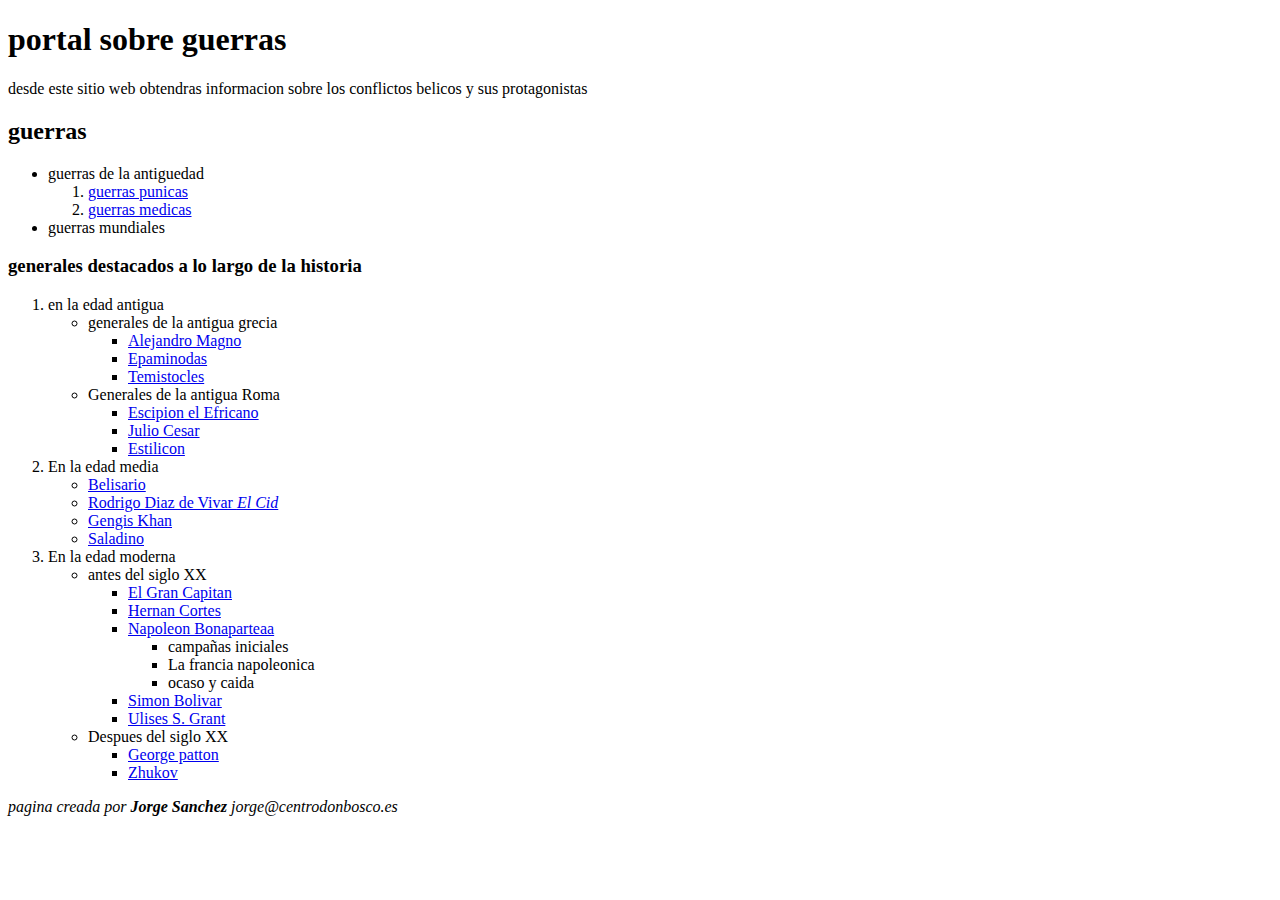
<file: p11-13/index.html>
<!DOCTYPE html>
<html lang="en">
<head>
	<meta charset="UTF-8">
	<title>Portal Sobre Guerras</title>
</head>
<body>
	<h1>portal sobre guerras</h1>
	<p>desde este sitio web obtendras informacion sobre los conflictos belicos y sus protagonistas</p>
	<h2>guerras</h2>
	<ul>
		<li>guerras de la antiguedad
			<ol>
				<li> <a href="guerras\punicas.html"> guerras punicas</a> </li>
				<li><a href="guerras\medicas.html"> guerras medicas </a> </li>
			</ol>
		</li>
		<li>guerras mundiales</li>
	</ul>
	<h3>generales destacados a lo largo de la historia</h3>
	<ol>
		<li>en la edad antigua
			<ul>
				<li>generales de la antigua grecia
				<ul>
					<li><a href="generales/edad-antigua/grecia/alejandro-magno.html">Alejandro Magno</a> </li>
					<li><a href="generales/edad-antigua/grecia/epaminondas.html">Epaminodas</a></li>
					<li><a href="generales/edad-antigua/grecia/temistocles.html">Temistocles</a></li>
				</ul>
				</li>		
				<li>Generales de la antigua Roma
					<ul>
						<li><a href="generales/edad-antigua/roma/escipion.html">Escipion el Efricano</a></li>
						<li><a href="generales/edad-antigua/roma/julio-cesar.html">Julio Cesar</a></li>
						<li><a href="generales/edad-antigua/roma/estilicon.html">Estilicon</a></li>
					</ul>
				</li>
			</ul>
		</li>
		<li>En la edad media
			<ul>
				<li><a href="generales/edad-media/belisario.html">Belisario</a></li>
				<li><a href="generales/edad-media/cid.html">Rodrigo Diaz de Vivar <em>El Cid</em></a></li>
				<li><a href="generales/edad-media/gengis-khan.html">Gengis Khan</a></li>
				<li><a href="generales/edad-media/saladino.html">Saladino</a></li>
			</ul>
		</li>
		<li>En la edad moderna
			<ul>
				<li>antes del siglo XX
					<ul>
						<li><a href="generales/edad-moderna/antes-s-xx/gran-capitan.html">El Gran Capitan</a></li>
						<li><a href="generales/edad-moderna/antes-s-xx/hernan-cortes.html">Hernan Cortes</a></li>
						<li><a href="generales/edad-moderna/antes-s-xx/napoleon.html">Napoleon Bonaparteaa</a>
							<ul>
								<li>campañas iniciales</li>
								<li>La francia napoleonica</li>
								<li>ocaso y caida</li>
							</ul>
						</li>
						<li><a href="generales/edad-moderna/antes-s-xx/simon-bolivar.html">Simon Bolivar</a></li>
						<li><a href="generales/edad-moderna/antes-s-xx/grant.html">Ulises S. Grant</a></li>
					</ul>
				</li>
				<li>Despues del siglo XX
					<ul>
						<li><a href="generales/edad-moderna/despues-s-xx/patton.html">George patton</a></li>
						<li><a href="generales/edad-moderna/despues-s-xx/zhukov.html">Zhukov</a></li>
					</ul>
				</li>
			</ul>
		</li>
	</ol>
	<cite><em>pagina creada por <strong>Jorge Sanchez</strong> jorge@centrodonbosco.es</em></cite>
</body>
</html>
</file>
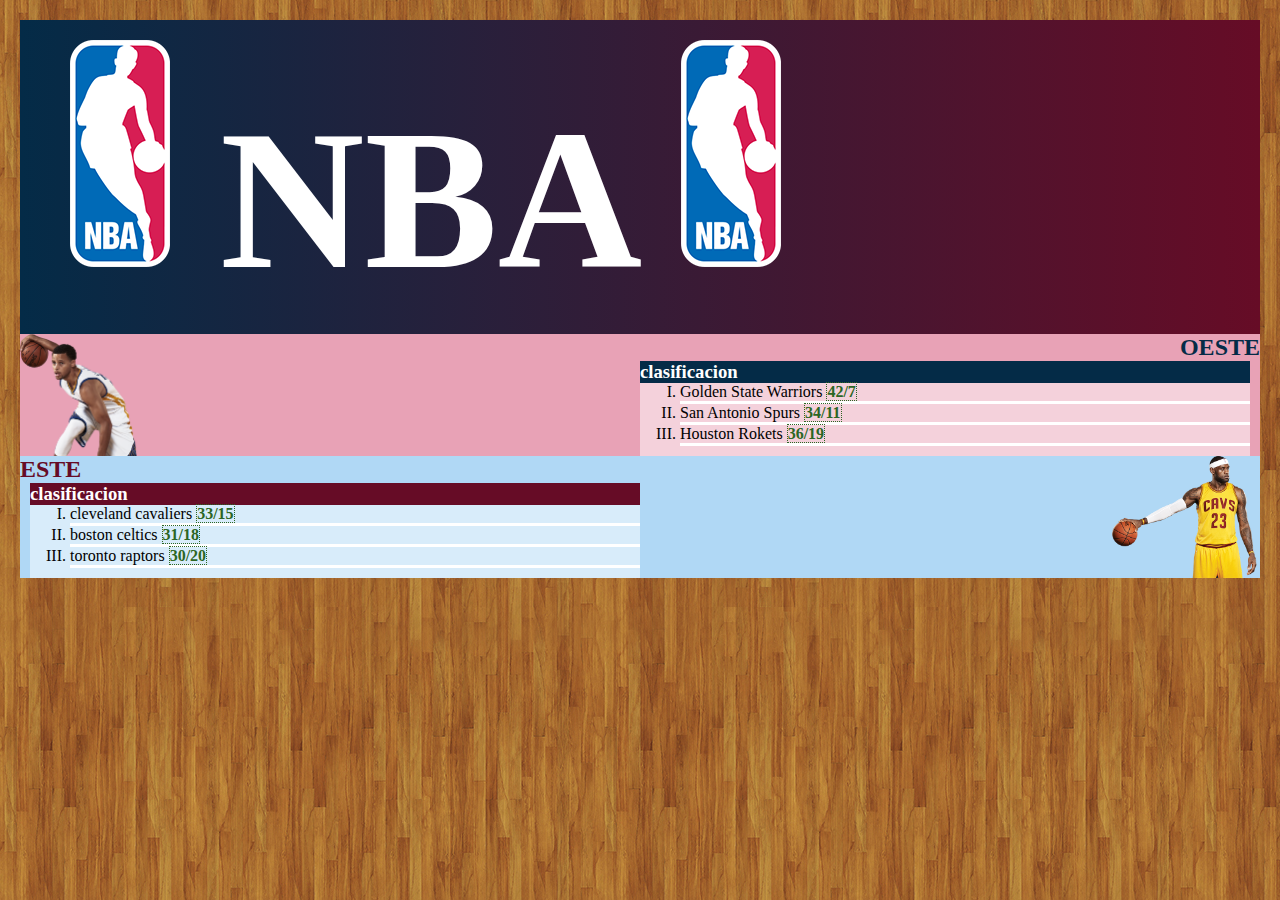
<file: practica24/index.html>
<!DOCTYPE html>
<html lang="en">
<head>
    <meta charset="UTF-8">
    <title>Title</title>
    <link rel="stylesheet" href="estilos.css">
</head>
<body>
<header>
    <h1>
        <img src="img/logoNBA.png" alt="logo nba">
        NBA
        <img src="img/logoNBA.png" alt="logo nba">
    </h1>
</header>
<section id="oeste">
    <h2>OESTE</h2>
    <h3>clasificacion</h3>
    <ol>
        <li>Golden State Warriors <strong>42/7</strong></li>
        <li>San Antonio Spurs <strong>34/11</strong></li>
        <li>Houston Rokets <strong>36/19</strong></li>
    </ol>
</section>
<section id="este">
    <h2>ESTE</h2>
    <h3>clasificacion</h3>
    <ol>
        <li>cleveland cavaliers <strong>33/15</strong></li>
        <li>boston celtics <strong>31/18</strong></li>
        <li>toronto raptors <strong>30/20</strong></li>
    </ol>
</section>
</body>
</html>
</file>
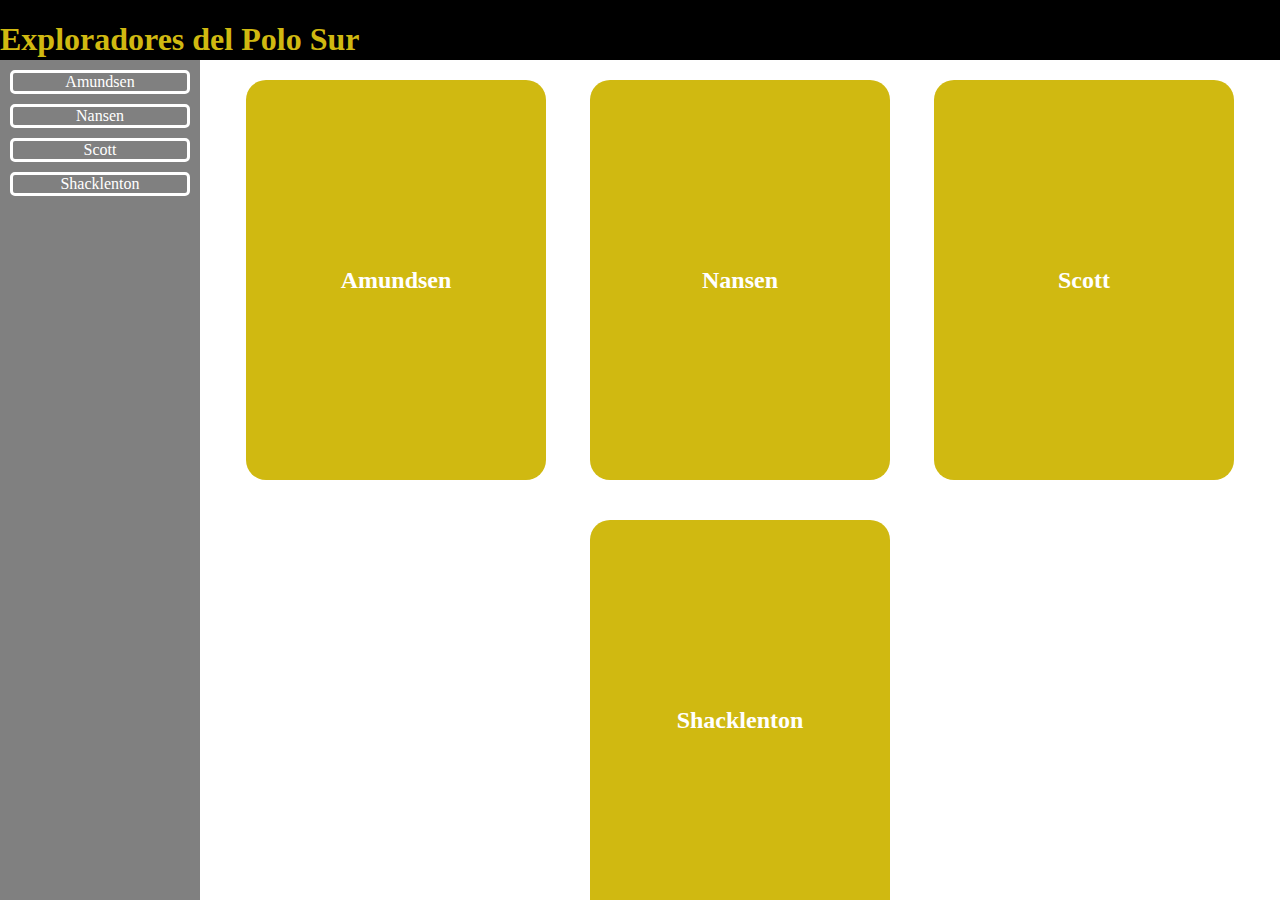
<file: practica30/index.html>
<!doctype html>
<html lang="es">
<head>
	<meta charset="UTF-8">
	<title>Document</title>
	<link rel="stylesheet" href="estilos.css">
</head>
<body>
<header>
	<h1>Exploradores del Polo Sur</h1>
</header>
<nav>
	<a href="#E1">Amundsen</a>
	<a href="#E2">Nansen</a>
	<a href="#E3">Scott</a>
	<a href="#E4">Shacklenton</a>
</nav>
	<main>
	<div>
		<h2><a href="#E1">Amundsen</a></h2>
		<h2><a href="#E2">Nansen</a></h2>
		<h2><a href="#E3">Scott</a></h2>
		<h2><a href="#E4">Shacklenton</a></h2>
	</div>
	<h1 id="E1">Roald Amundsen</h1>
	<p>Inspirado por su compatriota Fridtjof Nansen, Amundsen no tardó en adoptar la metodología de aquel en sus aventuras. Estudió e hizo suyas las formas de vida de los inuit en las regiones árticas. Combinándolas con otros conocimientos de los pueblos escandinavos, como el uso de esquís, encontró la receta que le posibilitó hacer realidad sus sueños.</p>
	<p>Capaz de adaptarse sin el menor problema a los entornos y circunstancias más difíciles y hostiles, Amundsen vivió como un esquimal en el ártico canadiense, durante meses se alimentó de perros y pinguinos en la Antártida, aprendió a manejar ingenios aéreos cuando vio que eran el camino más seguro para alcanzar el polo Norte y no dudó en ocultar sus verdaderas intenciones a quienes eran sus mentores como el citado Nansen, quien le dejó su barco, y el Gobierno noruego, que sufragó sus expediciones.</p>
	<p>Criticado dentro y fuera de Noruega por este estilo pragmático, Amundsen tuvo su némesis en la falta de sostén económico que le acompañó gran parte de su vida, contratiempos que no pudieron evitar que fuera el más grande de los exploradores polares: formó parte de la primera expedición que pasó un invierno en la Antártica, fue el primero en atravesar el mítico Pasaje del Noroeste, el primero en alcanzar el polo Sur como líder de un grupo integrado por cinco hombres y el primero en sobrevolar el polo Norte en avión, junto con Riiser-Larsen, Lincoln Ellsworth y Umberto Nobile.</p>
	<p>Amundsen nació el 16 de julio de 1872 en una granja de la región de Fredrikstad, en una familia de marinos y balleneros. Encandilado por los relatos de aventureros y exploradores, en especial los relatos de Sir John Franklin y la búsqueda vana del Paso del Noroeste, con apenas 15 años y ya huérfano de padre, Amundsen tomó la determinación de consagrar su vida a la exploración polar. El éxito logrado por Fridtjof Nansen en la primera travesía de Groenlandia, cuando tenía 17 años reforzó su decisión. A la muerte de su madre en 1893, a los 21 años, deja los estudios y se enrola en una expedición al ártico.</p>
	<p>En 1903 se enroló como primer oficial en la expedición Bélgica Antártica, dirigida por Adrien de Gerlache. A bordo del 'Bélgica', los componentes de la tripulación quedan atrapados por los hielos de la península Antártica por debajo de los 70º S, convirtiéndose en los primeros en pasar un invierno ártico. En aquella terrible y desconocida experiencia que duró 13 meses fue decisivo el estadounidense Frederick Cook, médico de la expedición y que más tarde tuvo un virulento enfrentamiento con Peary por demostrar que había sido el primero en alcanzar el polo Norte.</p>
	<p>Al contrario que Nansen, Amundsen no fue un científico ni tampoco un nacionalista, aunque su pragmatismo pronto le hizo entender que ambos componentes eran esenciales para sufragar sus expediciones. La búsqueda del polo Norte magnético, un punto separado del geográfico, fue una excusa excelente para encontrar apoyos para su próxima expedición: el Paso del Noroeste. Esta mítica singladura, ocasionalmente abierta entre los hielos árticos, era una posible ruta marítima que comunicaba el norte de los océanos Atlántico y Pacífico por el norte del continente americano, ahorrando miles de kilómetros de navegación.</p>
	<p>Amundsen adquirió un pequeño pesquero, el 'Gjoa', de sólo 21 metros de largo y 45 toneladas. Los barcos polares tendían a tener un tamaño grande, pues aparte de una tripulación más o menos numerosa, debían alojar ingentes cantidades de alimentos, combustible y pertrechos para las travesías polares. En el 'Terra Nova', por ejemplo, empleado por el capitán Scott en su expedición a la Antártida de 1911, gran parte de la impedimenta hubo de ser estibada en los camarotes de la tripulación.</p>
	<p>El 'Gjoa' era todo lo contrario. Y aquí se encuentra una buena muestra del admirable espíritu práctico que gobernó a Amundsen. Este barco fue el más pequeño navío de exploración ártica jamás visto. Preparado para sólo siete tripulantes, en él, llevó lo imprescindible, pues pensaba obtener el alimento cazando y pescando a lo largo de su travesía. Lo que a priori parecía un inconveniente decisivo, resultó clave para el éxito de la expedición, pues el escaso calado del barco hizo posible que encontrara paso por los estrechos canales entre las islas y costas del norte de Canadá, por donde jamás hubiera pasado otro navío de mayores dimensiones.</p>
	<p>Entre 1903 y 1905 logró forzar aquella travesía, pasando dos inviernos en la Tierra del Rey Guillermo, al norte de Canadá. Allí Amundsen se sumergió en la forma de vida y la cultura inuits, algo que le ayudó de manera decisiva en el resto de sus travesías polares. Concluida la travesía en el verano de 1905, El 'Gjoa' alcanzó la costa de Yukón.</p>
	<p>No contento con ello, Amundsen recorrió sobre sus esquís sin el menor problema los 800 kilómetros de distancia ida y vuelta que le separaban de Eagle City, en Alaska, donde estaba el telégrafo más cercano, la única forma de comunicar al mundo la consecución de su éxito y cumplir con el acuerdo que tenía con el Times. Por desgracia, la noticia se filtró en el camino y fe divulgada por los periódicos norteamericanos antes, perdiendo Amundsen la cantidad acordada por la exclusiva.	</p>	

	<h1 id="E2">Fridtjof Nansen</h1>
	<p>Marino, diseñador naval, científico, oceanógrafo, zoólogo, diplomático, escritor, antropólogo, esquiador, político, destacado humanista, premio Nóbel y explorador, la aportación de Fridtjof Wedel-Jarlsberg Nansen a la nación nórdica, a la exploración polar, al conocimiento y al sentimiento humanitario es tan importante, potente y variada que cuando relatamos su vida, parece que hablamos de varios Nansen en vez de uno solo.</p>
	<p>Nacido en el seno de una familia acomodada en 1861 en Oslo, su infancia fue un periodo decisivo en el que fortaleció su cuerpo practicando el esquí y viviendo intensamente en la naturaleza. Realizó con 20 años su primer viaje ártico a bordo de un barco cazador de focas en Groenlandia. Licenciado en zoología encontró trabajo en el museo de historia natural de Bergen, aunque su cabeza no se apartaba del Ártico.</p>
	<p>Después de una laboriosa preparación, en 1888 se embarcó rumbo a Groenlandia junto con cinco compañeros. Sus intenciones eran realizar la ansiada travesía de costa a costa de la isla más grande del mundo. Al contrario que los que le precedieron, quienes siguieron dirección Oeste-Este, Nansen tuvo la idea de intentarlo al revés. Consideraba más duro psicológicamente abandonar la seguridad de las aldeas inuit de la costa oeste y lanzarse rumbo a la nada, que empezar en esa nada que es el resto de Groenlandia y caminar escapando de ella con la esperanza de alcanzar dichas poblaciones. «Sólo nos esperaba la muerte o la costa oeste de Groenlandia», escribiría después en el relato de la aventura.</p>
	
	<h1 id="E3">Robert Falcon Scott</h1>
	<p>No han cambiado tanto las cosas. Igual que hace tres milenios como relata Homero en La Iliada, igual que ahora mismo cuando los informativos nos aturden con cualquier gesto generoso que acarrea un fatal desenlace, la tragedia de aquel capitán de la Marina británica junto con cuatro de sus hombres, muertos en su intento de llegar los primeros al polo Sur, les convirtió en héroes.</p>
	<p>Un siglo después de aquello, los análisis coinciden en que el fracaso de los británicos se debió a una serie de desafortunadas elecciones, así como la aparición de una meteorología extraordinariamente virulenta. Scott nunca fue consciente de ello y a quienes siguen admirando su gesta no les preocupa demasiado.</p>
	<p>Las últimas líneas de su diario, encontrado junto a su cuerpo al año siguiente de su muerte, lo evidencian: «Asumimos riesgos y esto no hace que nos quejemos, sino que nos resignamos a la voluntad de la Providencia, decididos a esforzarnos hasta el final». La falta de experiencia de Scott fue decisiva para impedirles volver de un territorio tan terrible. «¡Dios mío este lugar es horrible!», se lamenta el británico en unas líneas escritas en el polo Sur, al constatar que el noruego Roald Amundsen se le había adelantado.</p>
	<p>Mucho antes de aquello, en 1901, Scott dirigió una Expedición Antártica Nacional Británica. A bordo del buque Discovery alcanzó la bahía de las Ballenas, frente a la plataforma de Ross. Allí, en el verano austral, hizó un aerostato para discernir una ruta que les llevase al interior del continente antártico a través de aquella traicionera banquisa pegada a sus costas.</p>
	<p>Pasaron dos inviernos allí y de nuevo en verano, organizaron dos expediciones para alcanzar los polos Sur magnético y geográfico. Scott se hizo acompañar por Ernest Shackleton, a la sazón tercer oficial del barco, y el físico Edward Wilson. Se quedaron a 850 kilómetros de la meta. El regreso les supuso un agotamiento extremo, la enemistad entre Scott y Shackleton y el convencimiento del primero de lo horripilante que podía ser la Antártica.</p>
	<p>A pesar de ello, nada más regresar a Gran Bretaña comenzó a pensar en su regreso al continente helado. Espoleado por el relativo éxito del ahora adversario suyo Shackleton, quien en una posterior expedición en 1907-1909 alcanzó los 88º 23’ S, quedándose tan solo a 155 kilómetros del polo Sur, aceleró sus planes para viajar al año siguiente a la Antártida. Con 65 hombres a bordo, ingenios como trineos motorizados, perros, caballos y abundantes provisiones y combustibles, partió a bordo del 'Terra Nova'.</p>
	<p>La noticia durante el viaje de que Amundsen intentaría ser el primero no fue más que un mal presagio que no le hizo cambiar sus planes ni un milímetro. Con increíble similitud, ambas expediciones cumplieron idénticos plazos. Tras pasar un invierno en su campamento base en el borde de la plataforma de Ross, Scott se puso en marcha con solo cinco días de retraso respecto a Amundsen. El resto sí fue diferente.</p>
	<p>La llegada al polo Sur 34 días después fue preludio del desastre que se avecinaba. Justo un siglo después de aquello, ver la vestimenta de aquellos cinco hombres da frío. Sus rostros dicen el resto.</p>
	
	
	<h1 id="E4">Ernest Shackleton</h1>
	<p>Era la tercera incursión en territorio antártico de Ernest Shackleton, carismático viajero y explorador irlandés, que resultó un absoluto fracaso, pues ni siquiera lograron acercarse al continente antártico. Sin embargo su gesta pasó por derecho propio a los anales de la exploración por la capacidad demostrada para resistir y superar las adversidades más extremas.</p>
	<p>La primera expedición en la que participó Ernest Shackleton, fue como tercer oficial de la Expedición Antártica Británica de 1901-1904, al mando del capitán Robert Scott, en la que ambos en compañía del físico Edward Wilson alcanzaron un punto de la meseta antártica situado a 857 kilómetros del polo Sur. Esto sin tener ninguna experiencia polar, ni en el manejo de los perros ni los trineos, malcomiendo, tomando decisiones equivocadas y produciéndose continúas disputas entre ellos.</p>
	<p>Nada más regresar a las islas Británicas Shackleton empezó a preparar un nuevo viaje al continente helado. En 1907 lideró la Expedición Antártica Imperial Británica. A bordo del Nimrod alcanzaron la isla de Ross desde donde realizaron incursiones al interior. Consiguieron la primera ascensión del volcán Erebus, determinaronn la posición del polo Sur magnético, encontraron un paso en el glaciar Beardmore y cruzaron la cordillera Transantártica, al tiempo que Shackleton en compañía de tres de sus hombres alcanzó los 88º 23’ S, en un recorrido extenuante que les dejó a sólo 180 kilómetros del polo Sur. Viéndole las orejas al lobo, Shackleton decidió darse la vuelta en ese punto. «Más vale burro muerto que león vivo», decía al justificar aquella decisión.</p>
	<p>Y se puso a preparar otra expedición para alcanzar por fin el polo Sur. El éxito de Amundsen en 1911 lejos de desanimarle, le dio fuerzas para escoger un objetivo mucho más ambicioso: la travesía de costa a costa de la Antártida pasando por el polo Sur, en un viaje glaciar de cerca de 3.000 kilómetros.</p>
	<p>El anuncio del Times fue parte de los preparativos de la Expedición Imperial Transantártica, que partió de Londres el 1 de agosto de 1914 a bordo del 'Endurance' y el 'Aurora'. El objetivo de Shackleton era llegar a la Bahía Vahsel, junto al Mar de Weddell, para alcanzar desde allí el polo Sur y continuar hasta la isla de Ross en el otro extremo de la Antártida.</p>
	<p>Con 28 hombres a bordo, el 'Endurance' quedó atrapado por la banquisa a la deriva sin poder alcanzar las costas antárticas. Triturado por la presión de los hielos, el barco se hundió el 21 de noviembre de 1914 ante los ojos de la consternada tripulación. Salvaron lo poco que pudieron. Se perdió casi todo el equipo y tuvieron que sacrificar a los perros para poder alimentarse.</p>
	<p>Transportando sus pocas pertenencias en trineos, recorrieron la torturada superficie helada del Mar de Weddell rumbo a la isla Paulet, a 554 kilómetros. A veces caminando, otras a bordo de botes, fueron acercándose a su objetivo hasta que las corrientes marinas les impidieron alcanzarlo.</p>
	<p>Haciendo uso de sus legendarias dotes de liderazgo, 'el Jefe', nombre con el que sus hombres conocían a Shackleton, cambió el rumbo para dirigirse a la isla Elefante, en el archipiélago de las Shetland del Sur. Sus hombres no lo dudaron, alcanzándola a mediados del mes de abril de 1915. Una vez allí, Shackleton con cinco de sus hombres se embarcó en una chalupa que se hizo famosa: el 'James Caird'. A bordo de la embarcación que sólo medía 6,7 metros de largo, se lanzaron en las azarosas aguas del paso de Drake, en una singladura cuyo recorrido de 1.280 kilómetros la convertía en algo peor que incierta. Su objetivo era la isla de San Pedro, donde entonces había una base ballenera.</p>
	<p>Dieciséis días más tarde, ya sin una gota de agua, alcanzaron la isla de Georgia del Sur. Allí se quedaron tres hombres mientras Shackleton partió con los otros dos en busca de la estación ballenera situada al otro lado de la isla. Realizaron una travesía de 35 kilómetros cruzando montañas de más de 1.200 metros de altura. Treinta y seis horas más tarde arribaron a la bahía Stormness. El 30 de agosto de 1915, después de un épico viaje, Shackleton regresaba a la isla Elefante a bordo de un remolcador chileno para recoger a sus hombres. Todos regresaron a Inglaterra sanos y salvos.</p>
	<p>El análisis de este extraordinario caso de supervivencia en las peores condiciones posibles ha demostrado el valor del trabajo en equipo y el poder del liderazgo para el logro de los objetivos más difíciles. Después de conocer todo aquello, no puede decirse que Shackleton fracasara.</p>
</main>
</body>
</html>
</file>
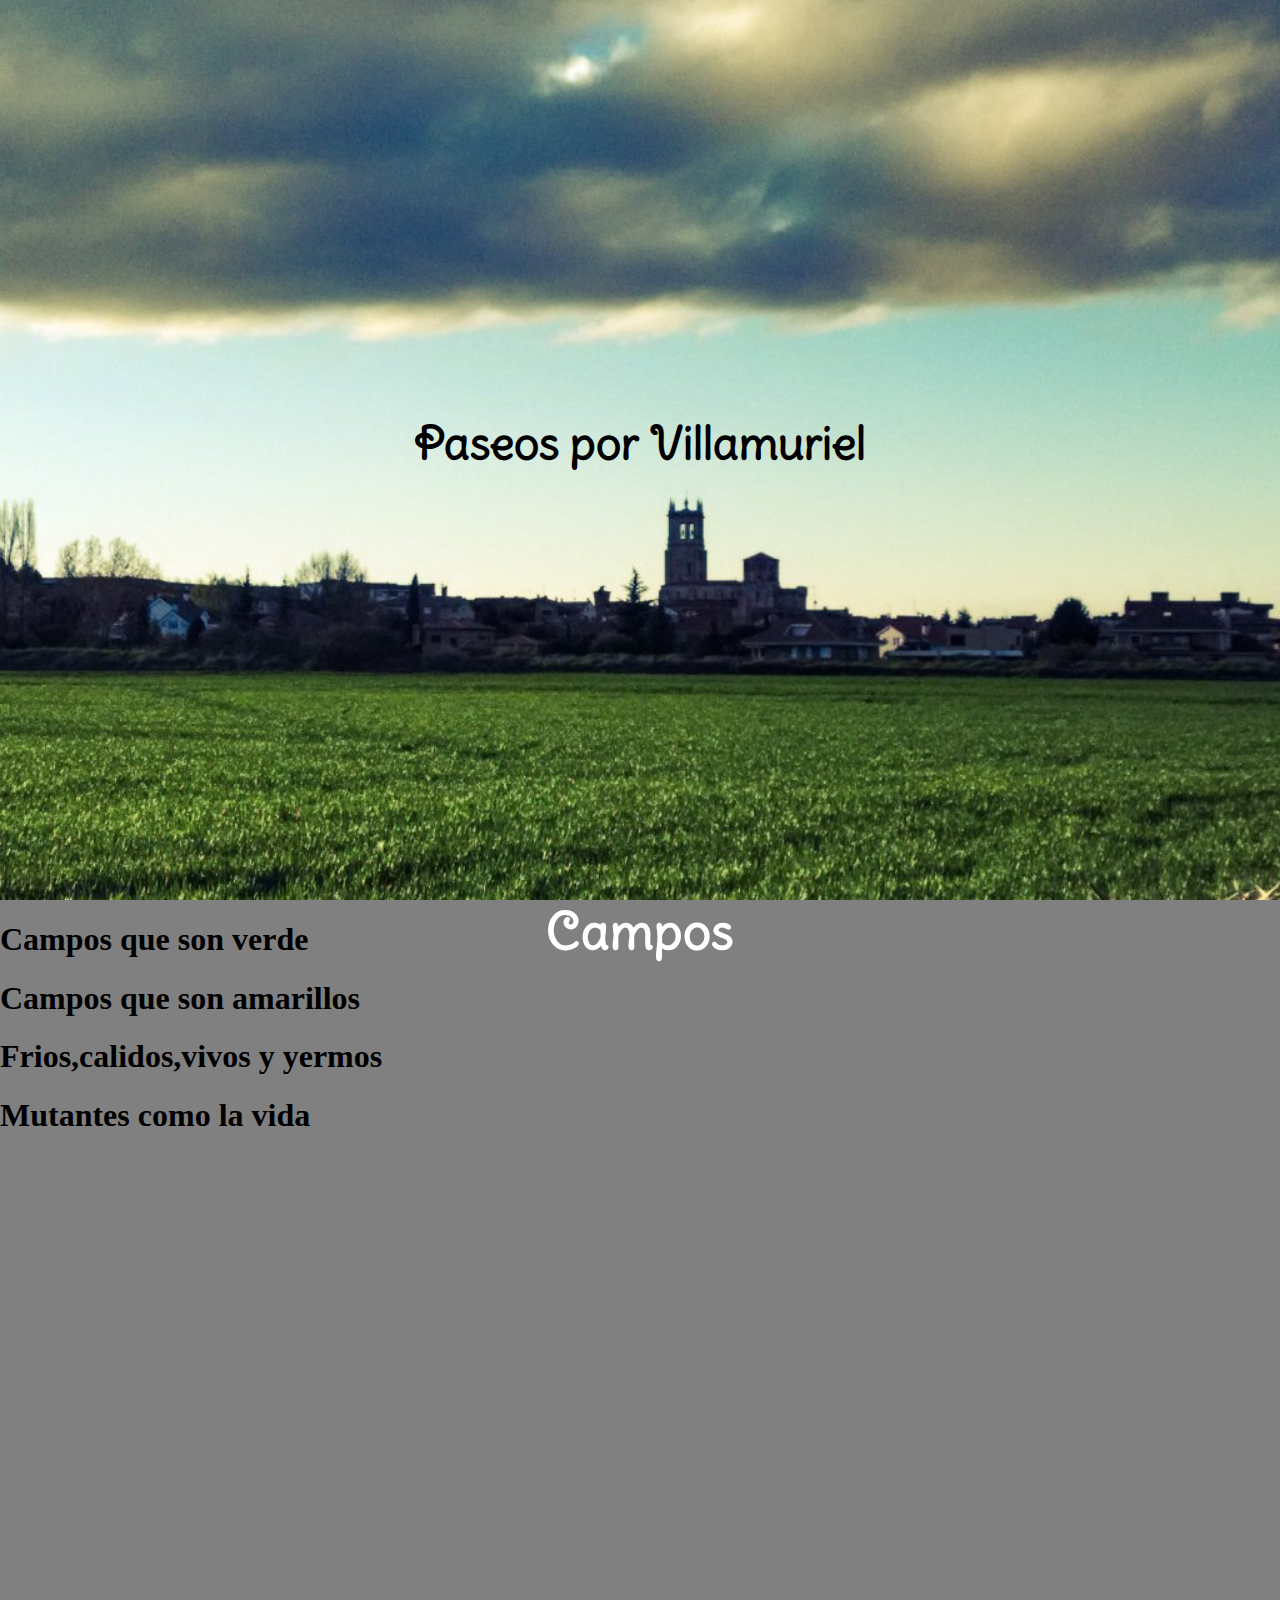
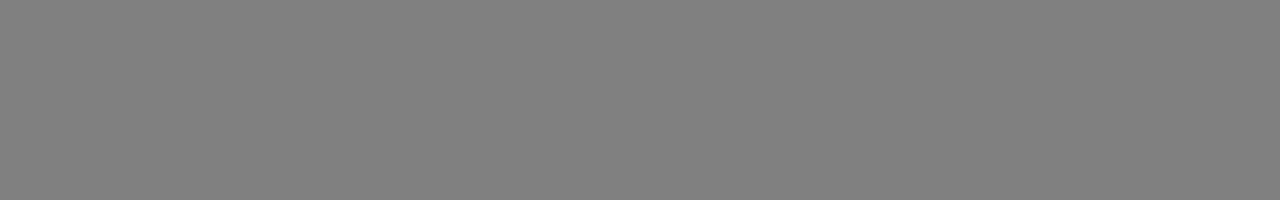
<file: practica32/index.html>
<!DOCTYPE html>
<html lang="es">
<head>
    <meta charset="UTF-8">
    <title>Title</title>
    <link rel="stylesheet" href="estilos.css">
</head>
<body>
<section id="s1">
    <div id="veloS1"></div>
    <h1>Paseos por Villamuriel</h1>
</section>

<section id="s2">
    <div id="sp1"><h2>Campos</h2></div>
    <div id="veloS2"></div>
    <h1>Campos que son verde</h1>
    <h1>Campos que son amarillos</h1>
    <h1>Frios,calidos,vivos y yermos</h1>
    <h1>Mutantes como la vida</h1>
</section>

<h1>Cielos</h1>

<section>
    <p>Cielos con decenas de colores</p>
    <p>Infinitos</p>
    <p>Magicos</p>
    <p>Con atardeceres eternos</p>
    <p>limpios y claros</p>
</section>
</body>
</html>
</file>
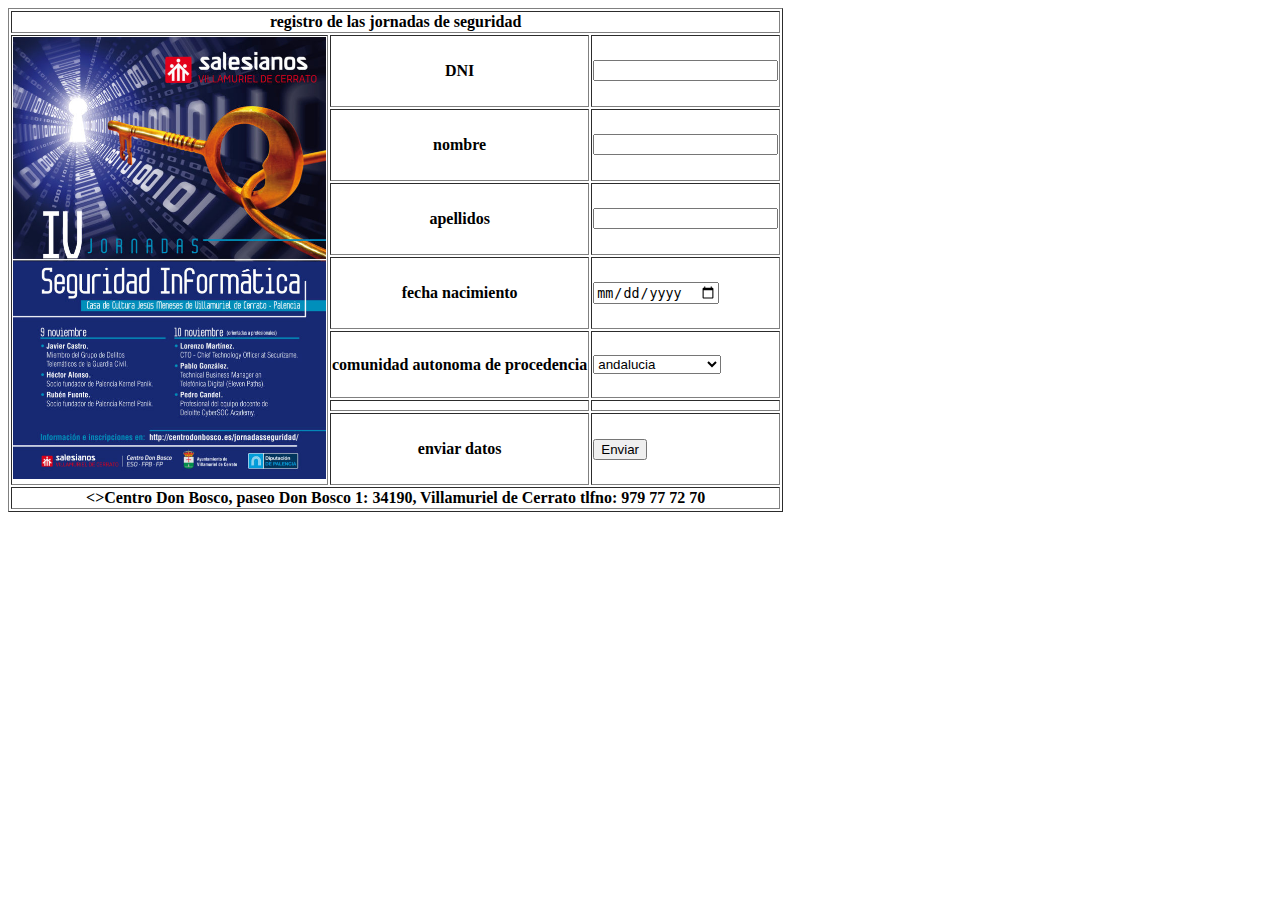
<file: practica_17/index.html>
<!DOCTYPE html>
<html lang="es">
<head>
    <meta charset="UTF-8">
    <title>jornadas de seguridad</title>

</head>
<body>
<form action="http://jorgesanchez.net/servicios/practica17.php" method="get">
<table border="1">
    <tr>
        <th colspan="3">registro de las jornadas de seguridad</th>
    </tr>
    <tr>
        <td rowspan="7">
            <img src="cartel/cartel.jpg" alt="cartel"
            width="313" height="442">
        </td>
        <th>DNI</th>
        <td>
            <input type="text" id="dni" name="dni">
        </td>
    </tr>
    <tr>
        <th>nombre</th>
        <td>
            <input type="text" id="nombre" name="nombre">
        </td>
    </tr>
    <tr>

        <th>apellidos</th>
        <td>
            <input type="text" id="apellidos" name="apellidos">
        </td>
    </tr>
    <tr>
        <th>fecha nacimiento</th>
        <td>
            <input type="date" name="fecha" id="fecha">
        </td>
    </tr>
    <tr>
        <th>comunidad autonoma de procedencia</th>
        <td>
            <select name="provincia" id="provincia">
                <option value="an">andalucia</option>
                <option value="ar">aragon</option>
                <option value="as">asturias</option>
                <option value="can">cantabria</option>
                <option value="cm">castilla la mancha</option>
                <option value="cl">castilla y leon</option>
                <option value="cat">cataluña</option>
                <option value="ceu">ceuta</option>
                <option value="ext">extremadura</option>
                <option value="ga">galicia</option>
                <option value="ib">islas baleares</option>
                <option value="ic">islas canarias</option>
                <option value="rio">la rioja</option>
                <option value="ma">madrid</option>
                <option value="mel">melilla</option>
                <option value="mur">murcia</option>
                <option value="nav">navarra</option>
                <option value="pv">pais vasco</option>
                <option value="val">valencia</option>
            </select>
        </td>
    </tr>
    <tr>
        <td></td>
        <td></td>
    </tr>
    <tr>
        <th>enviar datos</th>
        <td>
            <button>Enviar</button>
        </td>
    </tr>
    <tr>
        <th colspan="3"> <>Centro Don Bosco, paseo Don Bosco 1: 34190, Villamuriel de Cerrato tlfno: 979 77 72 70</th>

    </tr>
</table>
</form>
</body>
</html>
</file>
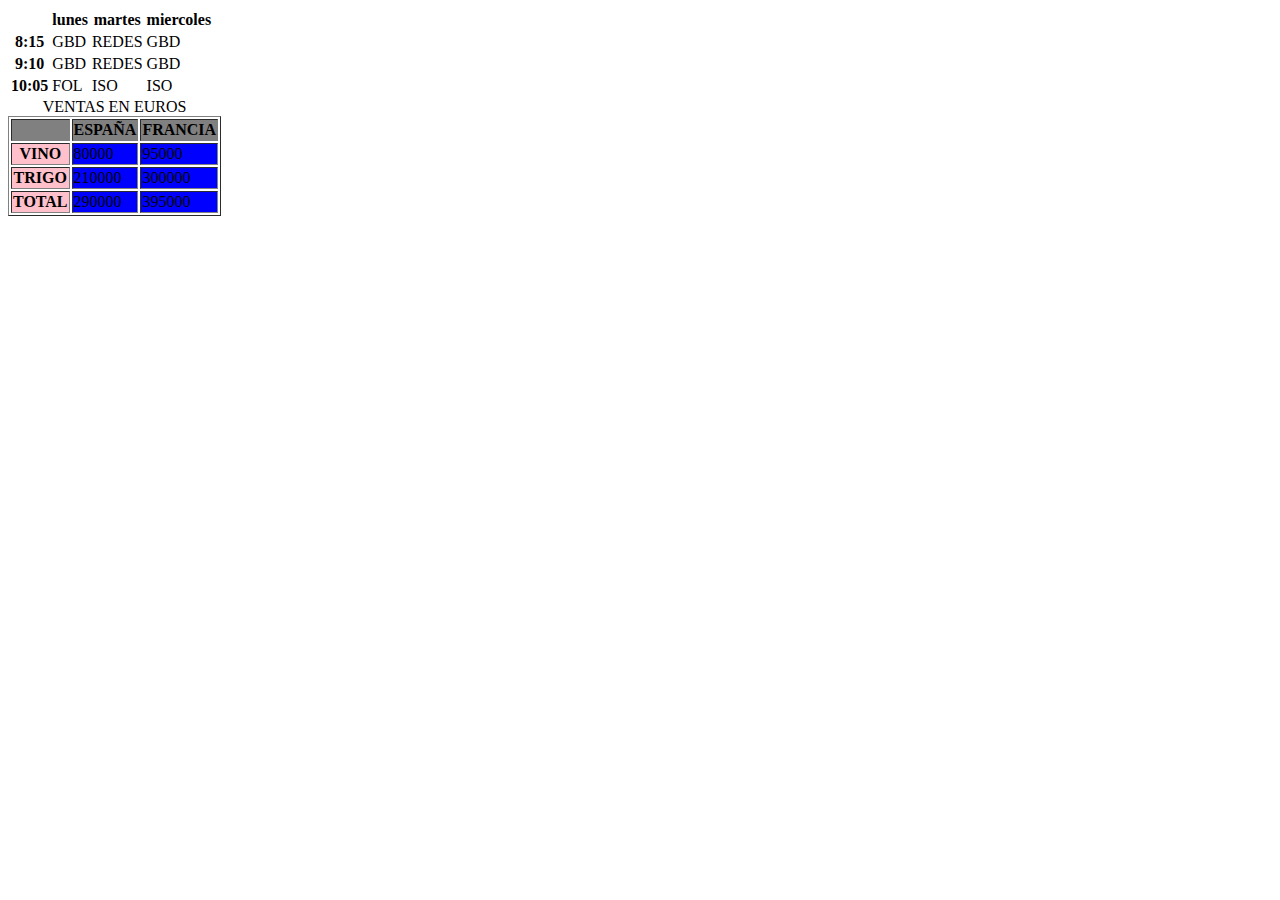
<file: tabla/index.html>
<!DOCTYPE html>
<html lang="en">
<head>
    <meta charset="UTF-8">
    <title>tabla</title>
    <STYLE>
        THEAD{
            BACKGROUND-COLOR: GRAY;
        }
        #TITULO{BACKGROUND-COLOR: PINK;
        }
        #DATOS{background-color: BLUE;}
    </STYLE>
</head>
<body>
<table>
    <tr>
        <TH></TH>
        <TH>lunes</TH>
        <TH>martes</TH>
        <TH>miercoles</TH>
    </tr>
    <tr>
        <TH>8:15</TH>
        <td>GBD</td>
        <td>REDES</td>
        <td>GBD</td>
    </tr>
    <TR>
        <TH>9:10</TH>
        <td>GBD</td>
        <td>REDES</td>
        <td>GBD</td>
    </TR>
    <TR>
        <TH>10:05</TH>
        <td>FOL</td>
        <td>ISO</td>
        <td>ISO</td>
    </TR>
</table>
<TABLE BORDER="1">
    <CAPTION>VENTAS EN EUROS</CAPTION>
    <COLGROUP>
        <COL ID="TITULO">
        <COL span="2" id="DATOS">
    </COLGROUP>
    <THEAD>
    <tr>
        <TH></TH>
        <TH>ESPAÑA</TH>
        <TH>FRANCIA</TH>
    </tr>
    </THEAD>
    <TBODY>
    <tr>
        <TH>VINO</TH>
        <td>80000</td>
        <td>95000</td>
    </tr>
    <TR>
        <TH>TRIGO</TH>
        <td>210000</td>
        <td>300000</td>
    </TR>
    <TR>
        <TH>TOTAL</TH>
        <td>290000</td>
        <td>395000</td>
    </TR>
</TABLE>



</body>
</html>
</file>
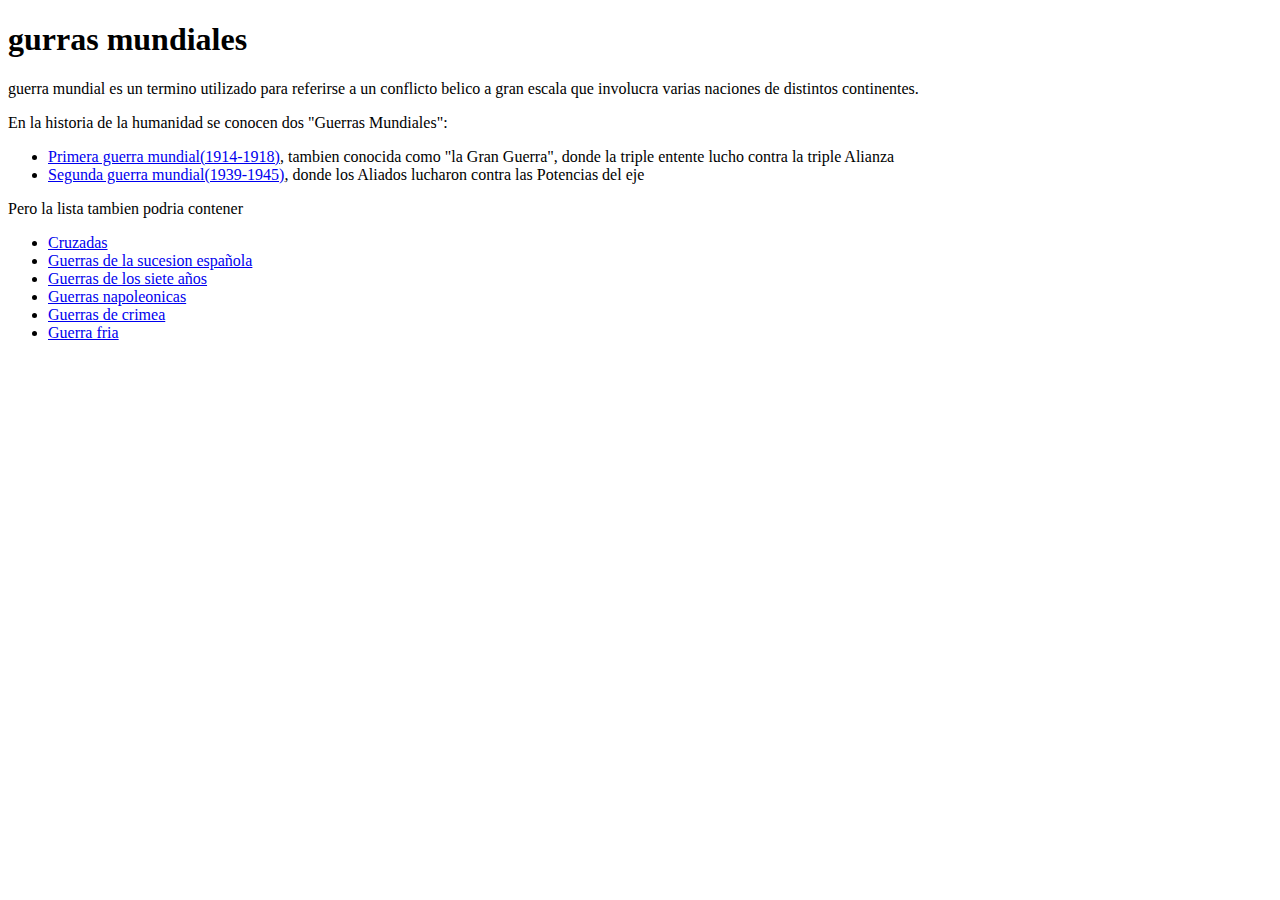
<file: p11-13/guerras/index.html>
<!DOCTYPE html>
<html lang="es">
<head>
    <meta charset="UTF-8">
    <title>guerras mundiales</title>
</head>
<body>
<h1>gurras mundiales</h1>
<p>guerra mundial es un termino utilizado para referirse a un conflicto belico a gran escala que involucra varias naciones de distintos continentes.</p>
<p>En la historia de la humanidad se conocen dos "Guerras Mundiales":</p>
<ul>
    <li><a href="mundiales/primera.html">Primera guerra mundial(1914-1918)</a>, tambien conocida como "la Gran Guerra", donde la triple entente lucho contra la triple Alianza</li>
    <li><a href="mundiales/segunda.html">Segunda guerra mundial(1939-1945)</a>, donde los Aliados lucharon contra las Potencias del eje</li>
</ul>
<p>Pero la lista tambien podria contener</p>
<ul>
    <li><a href="https://es.wikipedia.org/wiki/Cruzadas">Cruzadas</a></li>
    <li><a href="https://es.wikipedia.org/wiki/Guerra_de_Sucesi%C3%B3n_Espa%C3%B1ola">Guerras de la sucesion española</a></li>
    <li><a href="https://es.wikipedia.org/wiki/Guerra_de_los_Siete_A%C3%B1os">Guerras de los siete años</a></li>
    <li><a href="https://es.wikipedia.org/wiki/Guerras_Napole%C3%B3nicas">Guerras napoleonicas</a></li>
    <li><a href="https://es.wikipedia.org/wiki/Guerra_de_Crimea">Guerras de crimea</a></li>
    <li><a href="https://es.wikipedia.org/wiki/Guerra_Fr%C3%ADa">Guerra fria</a></li>
</ul>
</body>
</html>
</file>
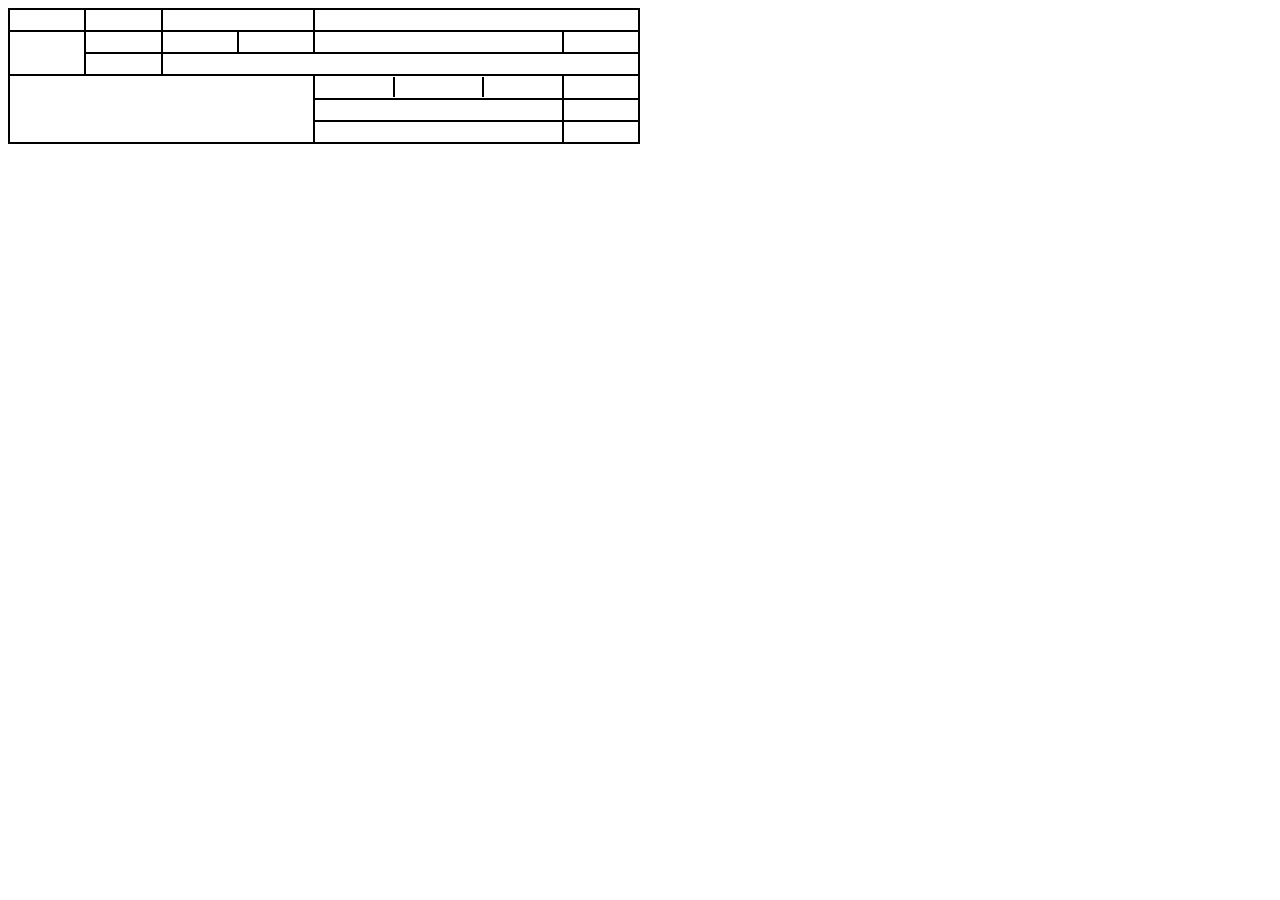
<file: tabla/TABLA02.HTML.html>
<!DOCTYPE html>
<html lang="en">
<head>
    <meta charset="UTF-8">
    <title>TABLA</title>
</head>
    <STYLE>
        body{
            front-side:3em
        }
        TABLE{
            width:50%;
            border-collapse: COLLAPSE;
            border:2px solid black;
        }
        td>table{
            width:100%;
            border: hidden;
        }
        td{
            border: 2px solid black;
        }
    </STYLE>
<body>
<TABLE>
    <TR>
        <td>&nbsp;</td>
        <td>&nbsp;</td>
        <td colspan="2">&nbsp;</td>
        <td colspan="2">&nbsp;</td>

    </TR>
    <TR>
        <td rowspan="2">&nbsp;</td>
        <td>&nbsp;</td>
        <td>&nbsp;</td>
        <td>&nbsp;</td>
        <td>&nbsp;</td>
        <td>&nbsp;</td>
    </TR>
    <TR>
        <td>&nbsp;</td>
        <td colspan="4">&nbsp;</td>

    </TR>
    <TR>
        <td colspan="4" rowspan="3">&nbsp;</td>
        <td>
            <table>
                <tr>
                    <td>&nbsp;</td>
                    <td>&nbsp;</td>
                    <td>&nbsp;</td>
                 </tr>
            </table>
        </td>
        <td>&nbsp;</td>

    </TR>
    <TR>
        <td>&nbsp;</td>
        <td>&nbsp;</td>

    </TR>
    <TR>
        <td>&nbsp;</td>
        <td>&nbsp;</td>

    </TR>
</TABLE>
</body>
</html>
</file>
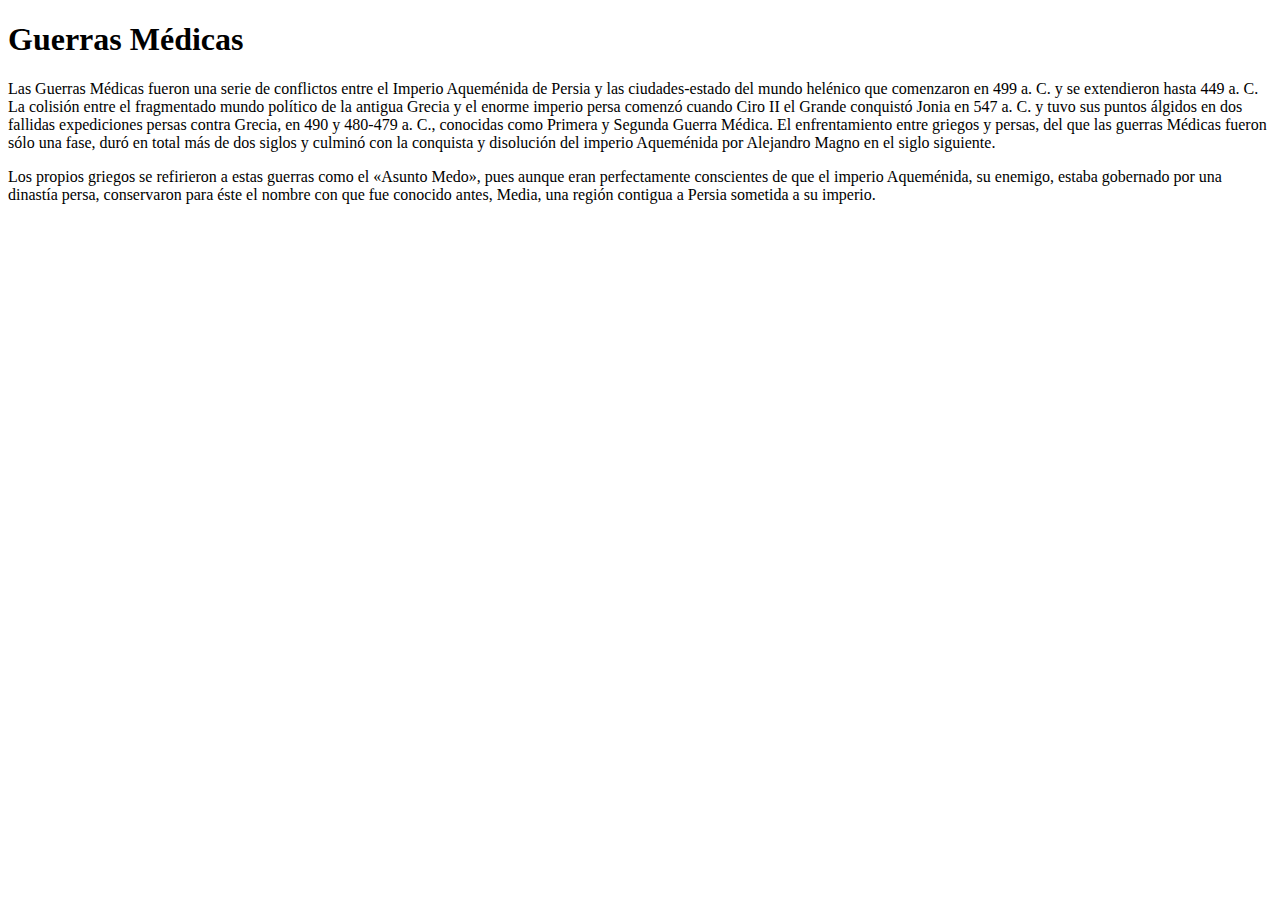
<file: p11-13/guerras/medicas.html>
<!DOCTYPE html>
<html lang="es">
<head>
	<meta charset="UTF-8">
	<title>Guerras Médicas</title>
</head>
<body>
	<h1>Guerras Médicas</h1>
	<p>Las Guerras Médicas fueron una serie de conflictos entre el Imperio Aqueménida de Persia y las ciudades-estado del mundo helénico que comenzaron en 499 a. C. y se extendieron hasta 449 a. C. La colisión entre el fragmentado mundo político de la antigua Grecia y el enorme imperio persa comenzó cuando Ciro II el Grande conquistó Jonia en 547 a. C. y tuvo sus puntos álgidos en dos fallidas expediciones persas contra Grecia, en 490 y 480-479 a. C., conocidas como Primera y Segunda Guerra Médica. El enfrentamiento entre griegos y persas, del que las guerras Médicas fueron sólo una fase, duró en total más de dos siglos y culminó con la conquista y disolución del imperio Aqueménida por Alejandro Magno en el siglo siguiente.</p><p>Los propios griegos se refirieron a estas guerras como el «Asunto Medo», pues aunque eran perfectamente conscientes de que el imperio Aqueménida, su enemigo, estaba gobernado por una dinastía persa, conservaron para éste el nombre con que fue conocido antes, Media, una región contigua a Persia sometida a su imperio.</p>	
</body>
</html>
</file>
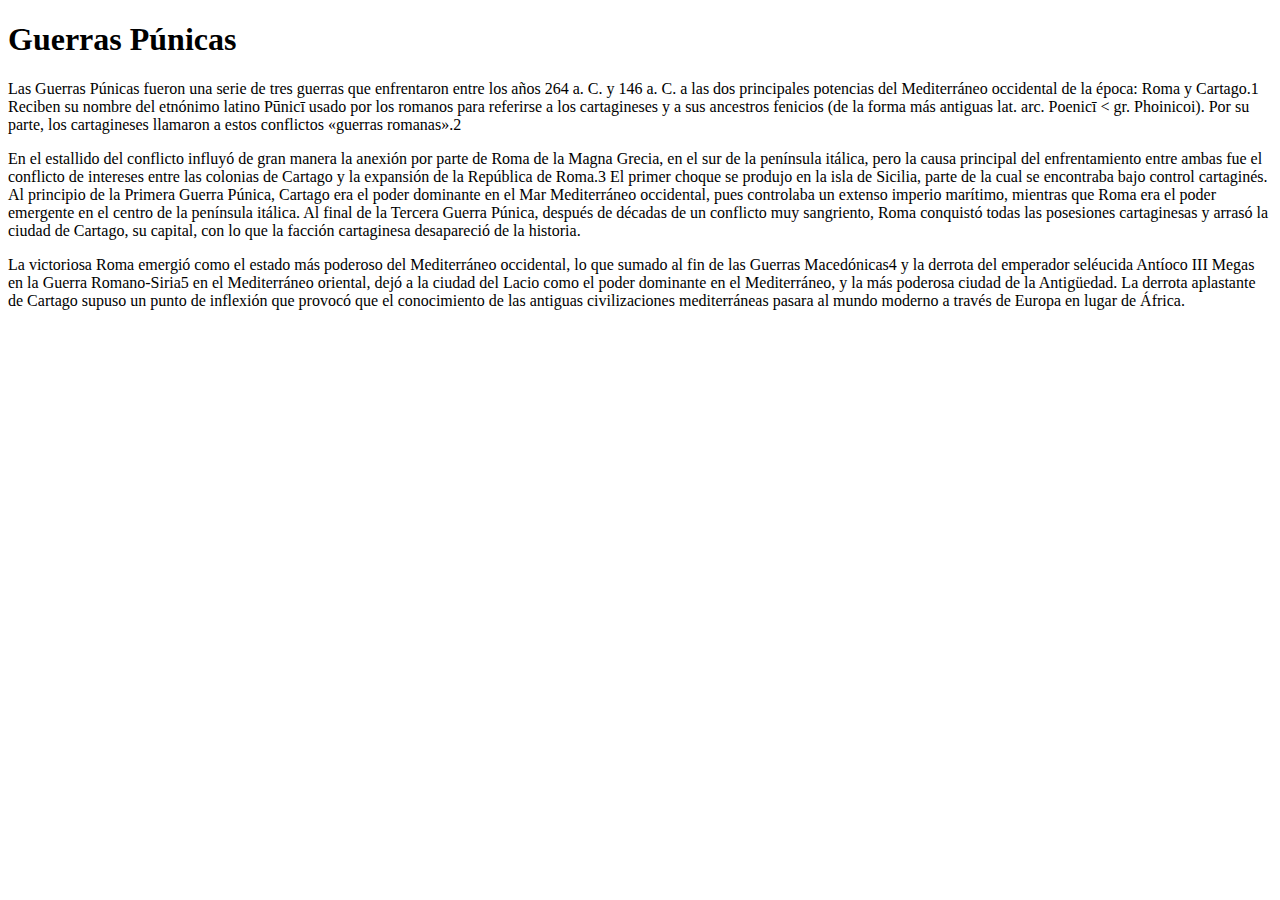
<file: p11-13/guerras/punicas.html>
<!DOCTYPE html>
<html lang="es">
<head>
	<meta charset="UTF-8">
	<title>Guerras Púnicas</title>
</head>
<body>
	<h1>Guerras Púnicas</h1>
	<p>Las Guerras Púnicas fueron una serie de tres guerras que enfrentaron entre los años 264 a. C. y 146 a. C. a las dos principales potencias del Mediterráneo occidental de la época: Roma y Cartago.1 Reciben su nombre del etnónimo latino Pūnicī usado por los romanos para referirse a los cartagineses y a sus ancestros fenicios (de la forma más antiguas lat. arc. Poenicī &lt; gr. Phoinicoi). Por su parte, los cartagineses llamaron a estos conflictos «guerras romanas».2</p>
	<p>En el estallido del conflicto influyó de gran manera la anexión por parte de Roma de la Magna Grecia, en el sur de la península itálica, pero la causa principal del enfrentamiento entre ambas fue el conflicto de intereses entre las colonias de Cartago y la expansión de la República de Roma.3 El primer choque se produjo en la isla de Sicilia, parte de la cual se encontraba bajo control cartaginés. Al principio de la Primera Guerra Púnica, Cartago era el poder dominante en el Mar Mediterráneo occidental, pues controlaba un extenso imperio marítimo, mientras que Roma era el poder emergente en el centro de la península itálica. Al final de la Tercera Guerra Púnica, después de décadas de un conflicto muy sangriento, Roma conquistó todas las posesiones cartaginesas y arrasó la ciudad de Cartago, su capital, con lo que la facción cartaginesa desapareció de la historia.</p>
	<p>La victoriosa Roma emergió como el estado más poderoso del Mediterráneo occidental, lo que sumado al fin de las Guerras Macedónicas4 y la derrota del emperador seléucida Antíoco III Megas en la Guerra Romano-Siria5 en el Mediterráneo oriental, dejó a la ciudad del Lacio como el poder dominante en el Mediterráneo, y la más poderosa ciudad de la Antigüedad. La derrota aplastante de Cartago supuso un punto de inflexión que provocó que el conocimiento de las antiguas civilizaciones mediterráneas pasara al mundo moderno a través de Europa en lugar de África.	</p>
</body>
</html>
</file>
<file: practica24/estilos.css>
body{
    background-image: url("img/parquet.jpg");
    margin: 20px 20px 50px 20px;
}
header{
    background: linear-gradient(to left ,#660c26,#042b47);
    color: white;
    padding:20px 50px 20px 50px;
    vertical-align: middle;
}
h1{
    margin: auto;
    font-size: 200px;
}

#oeste{
    background-image: url("img/curry.png");
    background-repeat: no-repeat;
    background-color: #e8a2b6;
    background-size: contain;
}
#oeste h2{
    color: #042b47;
    margin: 0px;
    text-align: right;
}
#oeste h3{
    background-color: #042b47;
    margin: 0px;
    color: white;
    margin-left: 50%;
    margin-right: 10px;
}
#oeste ol{
    margin-left: 50%;
    margin-right: 10px;
    padding-bottom: 10px;
}

#este{
    background-color: #b0d8f5;
    background-image: url("img/lebron.png");
    background-repeat: no-repeat;
    background-position: right;
    background-size: contain;
}
#este h2{
    color: #660c26;
    margin: 0px;

}
#este h3{
    background-color: #660c26;
    color: white;
    margin: 0px;
    margin-right: 50%;
    margin-left: 10px;

}
#este ol{
    margin-right: 50%;
    margin-left: 10px;
    padding-bottom: 10px;
}
ol{
    margin: 0px;
    background-color: rgba(256,256,256,.5);
    list-style-type: upper-roman;

}
li{
    border-bottom: solid white;
}
li strong{
    border-color: #2c6624;
    border:1px dotted;
    color: #2c6624;
}
</file>
<file: practica30/estilos.css>
header{
    background-color: black;
    color: #d0b911;
    position: fixed;
    width: 100%;
    left: 0%;
    height: 60px;
    top: 0px;
}
nav{
    background-color: gray;
    position: fixed;
    color: white;
    left: 0px;
    width: 200px;
    height: 100%;
    top: 60px;
}
main{
    position: absolute;
    left: 200px;
    top: 60px;
    bottom: 0px;
    right: 0px;
    overflow: auto;
}
nav a{
    text-decoration: none;
    color: white;
    text-align: center;
    border: solid;
    border-radius: 5px;
    display: block;
    margin-top: 10px;
    margin-left: 10px;
    margin-right: 10px;
}
nav a:hover{
    color: gray;
    background-color: white;
}
main h1{
    color: #d0b911;
    border: solid;
    border-radius: 5px;
    text-align: center;
    margin: 10px;
}
main p{
    text-align: justify;
    margin: 10px;
}
div h2{
    display: inline-block;
    border: none;
    border-radius: 20px;
    width: 300px;
    height: 400px;
    background-color:#d0b911 ;
    color: white;
    text-align: center;
    margin: 20px;

}
div{
    text-align: center;
}
div h2:nth-child(1):hover{
    background-image: url("img/amundsen.jpg");
    opacity: 0.5;
}
div h2:nth-child(2):hover{
    background-image: url("img/nansen.jpg");
    opacity: 0.5;

}
div h2:nth-child(3):hover{
    background-image: url("img/scott.jpg");
    opacity: 0.5;

}
div h2:nth-child(4):hover{
    background-image: url("img/shackelton.jpg");
    opacity: 0.5;

}
h2 a{
    text-decoration: none;
    color: white;
    line-height: 400px;
}
</file>
<file: practica32/estilos.css>
@import url('https://fonts.googleapis.com/css?family=Delius+Swash+Caps');

body{
    background-color: gray;
}

#s1{
    position: absolute;
    top: 0;
    left: 0;
    width: 100%;
    height: 100%;
    z-index: 1;
    background-color: #e4e4e4;
    text-align: center;
    font-family: 'Delius Swash Caps', cursive;
    background-image: url("img/portada.jpg");
    background-repeat: no-repeat;
    background-position: center;
    background-size: cover;
}
#veloS1{
    position: absolute;
    top: 0;
    left: 0;
    width: 100%;
    height: 100%;
    z-index:2;
    background-color: #e4e4e4;
}
#veloS1:hover{
    opacity:0;
    transition:opacity 4s;
}

#s1 h1{
    position:absolute;
    color: black;
    font-family: 'Delius Swash Caps', cursive;
    font-size:45px;
    width:500px;
    height:70px;
    left:50%;
    top:50%;
    margin-top:-35px;
    margin-left:-250px;
    z-index:100;
}
#s2{
    position: absolute;
    top: 100%;
    left: 0;
    width: 100%;
    height: 100%;
}
#sp1 h2{
    color: white;
    font-family: 'Delius Swash Caps', cursive;
    text-align: center;
    position: absolute;
    height: 60px;
    margin: 0;
    width: 100%;
    height: 60px;
    left: 0;
    top: 0;
    font-size: 50px;
}
</file>
